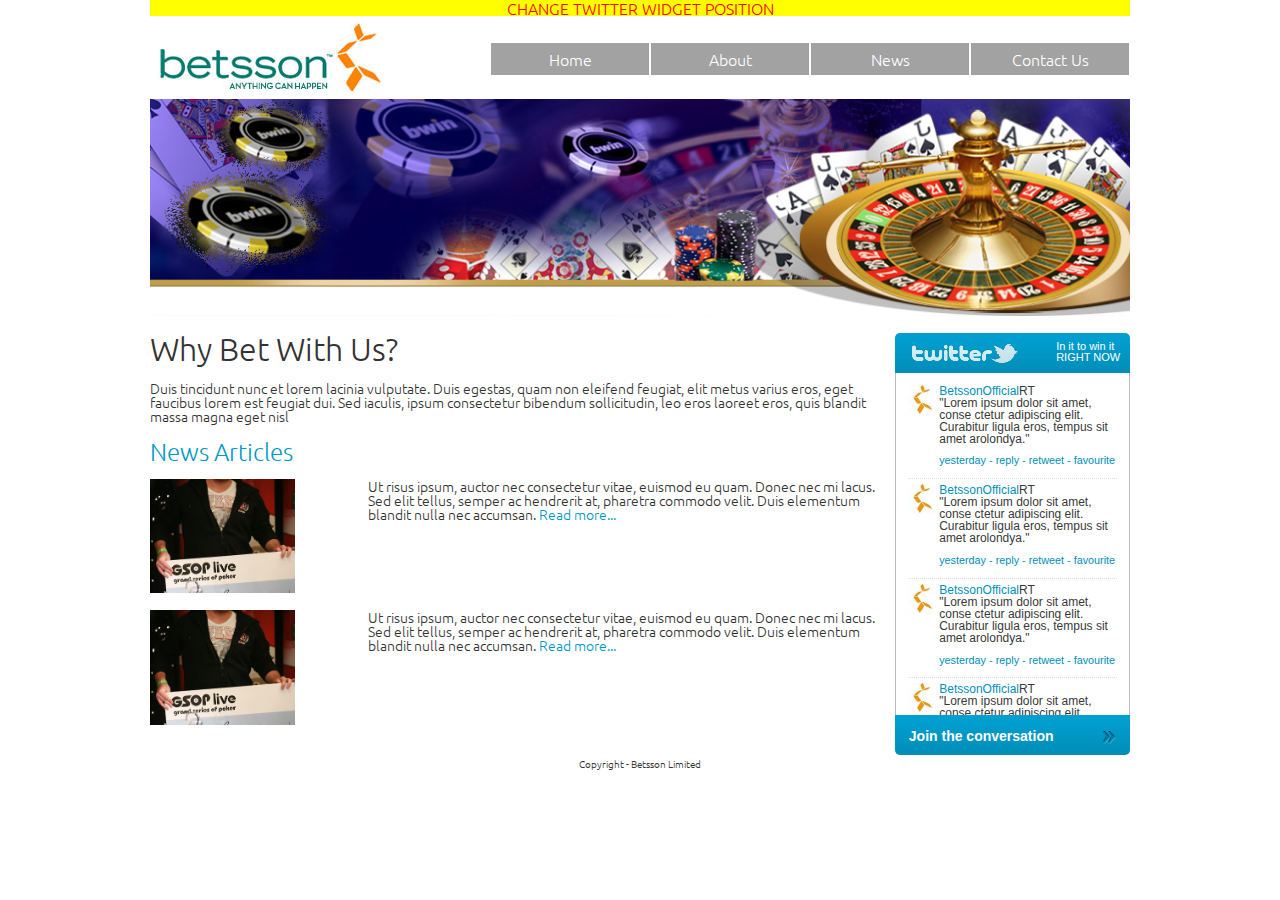
<file: index.html>
﻿<!DOCTYPE html>
<html>
    <head>
        <title></title>
        <meta http-equiv="Content-Type" content="text/html; charset=UTF-8">
        <link rel="stylesheet" href="/css/reset.css" type="text/css" />
        <link rel="stylesheet" href="/css/style.css" type="text/css" />
        <script src="/js/zepto.min.js" type="text/javascript"></script>
        <script src="/js/app.js" type="text/javascript"></script>
        <link href='http://fonts.googleapis.com/css?family=Ubuntu:300,400,300italic,400italic&amp;subset=latin,latin-ext' rel='stylesheet' type='text/css' />
        <meta name="viewport" content="width=device-width" />
    </head>
    <body>
        <div class="">
            <div class="MainContainer">
                <div class="ChangeSide" style="background-color: Yellow; color: red; text-align: center;" onclick="changeClass('leftcolumn','LeftColumn','LeftColumn1','rightcolumn','RightColumn','RightColumn1')">
                    CHANGE TWITTER WIDGET POSITION
                </div>

                <div class="PageHeader">
                    <div class="Logo"><img src="/Images/Logos/logo-Betsson.png" width="238" height="82" alt="Betsson" title="Betsson" /></div>
                    <div class="MenuContainer">
                        <div class="MenuItems"><a href="#">Home</a></div>
                        <div class="MenuItems"><a href="#">About</a></div>
                        <div class="MenuItems"><a href="#">News</a></div>
                        <div class="MenuItems"><a href="#">Contact Us</a></div>
                    </div>
                </div>
                <div class="Break"></div>
                <div class="Banner">
                    <img src="/Images/Banners/bnr-MainBanner.jpg" width="980" alt="Latest Offers" title="Latest Offers" />
                </div>

                <br />

                <div class="LeftColumn" id="leftcolumn">
                    <h1 class="Data2">Why Bet With Us?</h1><br />
                    <p>Duis tincidunt nunc et lorem lacinia vulputate. Duis egestas, quam non eleifend feugiat, elit metus varius eros, eget faucibus lorem est feugiat dui. Sed iaculis, ipsum consectetur bibendum sollicitudin, leo eros laoreet eros, quis blandit massa magna eget nisl</p>
                    <br />
                    <h2 class="Data3">News Articles</h2>

                    <div class="NewsArticle">
                        <div class="NewsArticleImage"><img src="/Images/Banners/bnr-NewsImage1.jpg" width="341" height="270" alt="News Article" title="News Article" /></div>
                        <div class="Data1 NewsArticleText">Ut risus ipsum, auctor nec consectetur vitae, euismod eu quam. Donec nec mi lacus. Sed elit tellus, semper ac hendrerit at, pharetra commodo velit. Duis elementum blandit nulla nec accumsan. <a href="#">Read more...</a></div>
                    </div>
                    <div class="NewsArticle">
                        <div class="NewsArticleImage"><img src="/Images/Banners/bnr-NewsImage1.jpg" width="341" height="270" alt="News Article" title="News Article" /></div>
                        <div class="Data1 NewsArticleText">Ut risus ipsum, auctor nec consectetur vitae, euismod eu quam. Donec nec mi lacus. Sed elit tellus, semper ac hendrerit at, pharetra commodo velit. Duis elementum blandit nulla nec accumsan. <a href="#">Read more...</a></div>
                    </div>
                    <div class="Break"></div>
                </div>
                <div class="RightColumn"  id="rightcolumn">
                    <div class="TwitterWidget">
                        <div class="TwitterWidgetHeader">
                            <div class="TwitterLogo"><img src="/Images/Logos/logo-Twitter.png" width="111" height="22" alt="Twitter" title="Twitter"/></div>
                            <div class="TwitterHeaderText">In it to win it<br />RIGHT NOW</div>
                        </div>         
                        <div class="Break"></div>
                        <div class="TweetsContainer">
                            <div class="TweetContainer Data4">
                                <div class="TweetImage"><img src="/Images/Logos/logo-BetssonTwitter.jpg" width="30" height="30" alt="Betsson" title="Betsson" /></div>
                                <div class="TweetText">
                                    <a href="#">BetssonOfficial</a>RT<br />                                    "Lorem ipsum dolor sit amet, conse ctetur adipiscing elit. Curabitur ligula eros, tempus sit amet arolondya."<br />
                                    <div class="TweetTextLinks"><br /><a href="#">yesterday</a> - <a href="#">reply</a> - <a href="#">retweet</a> - <a href="#">favourite</a></div>
                                </div>
                                <div class="Break"></div>
                                <div class="TweetDivider"></div>

                                <div class="TweetImage"><img src="/Images/Logos/logo-BetssonTwitter.jpg" width="30" height="30" alt="Betsson" title="Betsson" /></div>
                                <div class="TweetText">
                                    <a href="#">BetssonOfficial</a>RT<br />                                    "Lorem ipsum dolor sit amet, conse ctetur adipiscing elit. Curabitur ligula eros, tempus sit amet arolondya."<br />
                                    <div class="TweetTextLinks"><br /><a href="#">yesterday</a> - <a href="#">reply</a> - <a href="#">retweet</a> - <a href="#">favourite</a></div>
                                </div>
                                <div class="Break"></div>
                                <div class="TweetDivider"></div>

                                <div class="ExtraTweets">
                                    <div class="TweetImage"><img src="/Images/Logos/logo-BetssonTwitter.jpg" width="30" height="30" alt="Betsson" title="Betsson" /></div>
                                    <div class="TweetText">
                                        <a href="#">BetssonOfficial</a>RT<br />                                        "Lorem ipsum dolor sit amet, conse ctetur adipiscing elit. Curabitur ligula eros, tempus sit amet arolondya."<br />
                                        <div class="TweetTextLinks"><br /><a href="#">yesterday</a> - <a href="#">reply</a> - <a href="#">retweet</a> - <a href="#">favourite</a></div>
                                    </div>
                                    <div class="Break"></div>
                                    <div class="TweetDivider"></div>
                                    
                                    <div class="TweetImage"><img src="/Images/Logos/logo-BetssonTwitter.jpg" width="30" height="30" alt="Betsson" title="Betsson" /></div>
                                    <div class="TweetText">
                                        <a href="#">BetssonOfficial</a>RT<br />                                        "Lorem ipsum dolor sit amet, conse ctetur adipiscing elit. Curabitur ligula eros, tempus sit amet arolondya."<br />
                                        <div class="TweetTextLinks"><br /><a href="#">yesterday</a> - <a href="#">reply</a> - <a href="#">retweet</a> - <a href="#">favourite</a></div>
                                    </div>
                                    <div class="Break"></div>
                                    <div class="TweetDivider"></div>
                                    
                                    <div class="TweetImage"><img src="/Images/Logos/logo-BetssonTwitter.jpg" width="30" height="30" alt="Betsson" title="Betsson" /></div>
                                    <div class="TweetText">
                                        <a href="#">BetssonOfficial</a>RT<br />                                        "Lorem ipsum dolor sit amet, conse ctetur adipiscing elit. Curabitur ligula eros, tempus sit amet arolondya."<br />
                                        <div class="TweetTextLinks"><br /><a href="#">yesterday</a> - <a href="#">reply</a> - <a href="#">retweet</a> - <a href="#">favourite</a></div>
                                    </div>
                                    <div class="Break"></div>
                                    <div class="TweetDivider"></div>                                    
                                </div>
                                <div class="Break"></div>
                            </div>
                            <div class="Break"></div>
                        </div>
                        <div class="Break"></div>
                        <div class="TwitterWidgetFooter">
                            <div class="TwitterFooterText">Join the conversation</div>
                            <div class="TwitterFooterBullet"><a href="#"><img src="/Images/Icons/icn-TwitterWidgetFooterBullet.png" width="13" height="13" alt="More Tweets" title="More Tweets"/></a></div>
                        </div>         
                    </div>           
                </div>

                <br />
                <div class="Break"></div>                
                <div class="FooterText">
                    Copyright - Betsson Limited
                </div>
                <br />
            </div>
        </div>
    </body>
</html>
</file>
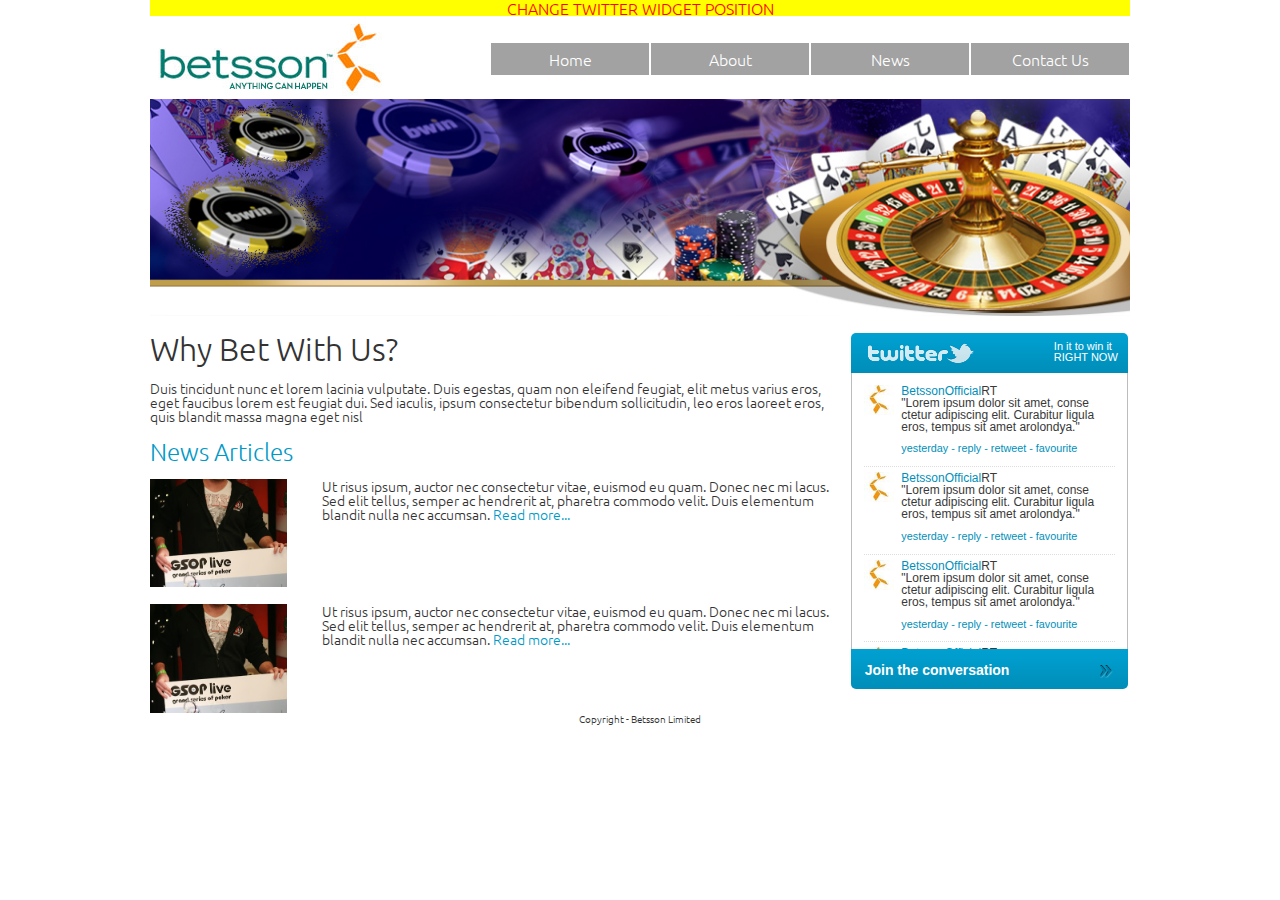
<file: index1.html>
﻿<!DOCTYPE html>
<html>
    <head>
        <title></title>
        <meta http-equiv="Content-Type" content="text/html; charset=UTF-8">
        <link rel="stylesheet" href="/css/reset.css">
        <link rel="stylesheet" href="/css/style1.css">
        <script src="/js/zepto.min.js" type="text/javascript"></script>
        <script src="/js/app.js" type="text/javascript"></script>
        <link href='http://fonts.googleapis.com/css?family=Ubuntu:300,400,300italic,400italic&amp;subset=latin,latin-ext' rel='stylesheet' type='text/css'>
        <meta name="viewport" content="width=device-width" />
    </head>
    <body>
        <div class="">
            <div class="MainContainer">
                <div class="ChangeSide" style="background-color: Yellow; color: red; text-align: center;" onclick="changeClass('leftcolumn','LeftColumn','LeftColumn1','rightcolumn','RightColumn','RightColumn1')">
                    CHANGE TWITTER WIDGET POSITION
                </div>

                <div class="PageHeader">
                    <div class="Logo"><img src="/Images/Logos/logo-Betsson.png" width="238" height="82" alt="Betsson" title="Betsson" /></div>
                    <div class="MenuContainer">
                        <div class="MenuItems"><a href="#">Home</a></div>
                        <div class="MenuItems"><a href="#">About</a></div>
                        <div class="MenuItems"><a href="#">News</a></div>
                        <div class="MenuItems"><a href="#">Contact Us</a></div>
                    </div>
                </div>
                <div class="Break"></div>
                <div class="Banner">
                    <img src="/Images/Banners/bnr-MainBanner.jpg" width="980" alt="Latest Offers" title="Latest Offers" />
                </div>

                <br />

                <div class="LeftColumn" id="leftcolumn">
                    <h1 class="Data2">Why Bet With Us?</h1><br />
                    <p>Duis tincidunt nunc et lorem lacinia vulputate. Duis egestas, quam non eleifend feugiat, elit metus varius eros, eget faucibus lorem est feugiat dui. Sed iaculis, ipsum consectetur bibendum sollicitudin, leo eros laoreet eros, quis blandit massa magna eget nisl</p>
                    <br />
                    <h2 class="Data3">News Articles</h2>

                    <div class="NewsArticle">
                        <div class="NewsArticleImage"><img src="/Images/Banners/bnr-NewsImage1.jpg" width="341" height="270" alt="News Article" title="News Article" /></div>
                        <div class="Data1 NewsArticleText">Ut risus ipsum, auctor nec consectetur vitae, euismod eu quam. Donec nec mi lacus. Sed elit tellus, semper ac hendrerit at, pharetra commodo velit. Duis elementum blandit nulla nec accumsan. <a href="#">Read more...</a></div>
                    </div>
                    <div class="NewsArticle">
                        <div class="NewsArticleImage"><img src="/Images/Banners/bnr-NewsImage1.jpg" width="341" height="270" alt="News Article" title="News Article" /></div>
                        <div class="Data1 NewsArticleText">Ut risus ipsum, auctor nec consectetur vitae, euismod eu quam. Donec nec mi lacus. Sed elit tellus, semper ac hendrerit at, pharetra commodo velit. Duis elementum blandit nulla nec accumsan. <a href="#">Read more...</a></div>
                    </div>
                    <div class="Break"></div>
                </div>
                <div class="RightColumn"  id="rightcolumn">
                    <div class="TwitterWidget">
                        <div class="TwitterWidgetHeader">
                            <div class="TwitterLogo"><img src="/Images/Logos/logo-Twitter.png" width="111" height="22" alt="Twitter" title="Twitter"/></div>
                            <div class="TwitterHeaderText">In it to win it<br />RIGHT NOW</div>
                        </div>         
                        <div class="Break"></div>
                        <div class="TweetsContainer">
                            <div class="TweetContainer Data4">
                                <div class="TweetImage"><img src="/Images/Logos/logo-BetssonTwitter.jpg" width="30" height="30" alt="Betsson" title="Betsson" /></div>
                                <div class="TweetText">
                                    <a href="#">BetssonOfficial</a>RT<br />                                    "Lorem ipsum dolor sit amet, conse ctetur adipiscing elit. Curabitur ligula eros, tempus sit amet arolondya."<br />
                                    <div class="TweetTextLinks"><br /><a href="#">yesterday</a> - <a href="#">reply</a> - <a href="#">retweet</a> - <a href="#">favourite</a></div>
                                </div>
                                <div class="Break"></div>
                                <div class="TweetDivider"></div>

                                <div class="TweetImage"><img src="/Images/Logos/logo-BetssonTwitter.jpg" width="30" height="30" alt="Betsson" title="Betsson" /></div>
                                <div class="TweetText">
                                    <a href="#">BetssonOfficial</a>RT<br />                                    "Lorem ipsum dolor sit amet, conse ctetur adipiscing elit. Curabitur ligula eros, tempus sit amet arolondya."<br />
                                    <div class="TweetTextLinks"><br /><a href="#">yesterday</a> - <a href="#">reply</a> - <a href="#">retweet</a> - <a href="#">favourite</a></div>
                                </div>
                                <div class="Break"></div>
                                <div class="TweetDivider"></div>

                                <div class="ExtraTweets">
                                    <div class="TweetImage"><img src="/Images/Logos/logo-BetssonTwitter.jpg" width="30" height="30" alt="Betsson" title="Betsson" /></div>
                                    <div class="TweetText">
                                        <a href="#">BetssonOfficial</a>RT<br />                                        "Lorem ipsum dolor sit amet, conse ctetur adipiscing elit. Curabitur ligula eros, tempus sit amet arolondya."<br />
                                        <div class="TweetTextLinks"><br /><a href="#">yesterday</a> - <a href="#">reply</a> - <a href="#">retweet</a> - <a href="#">favourite</a></div>
                                    </div>
                                    <div class="Break"></div>
                                    <div class="TweetDivider"></div>
                                    
                                    <div class="TweetImage"><img src="/Images/Logos/logo-BetssonTwitter.jpg" width="30" height="30" alt="Betsson" title="Betsson" /></div>
                                    <div class="TweetText">
                                        <a href="#">BetssonOfficial</a>RT<br />                                        "Lorem ipsum dolor sit amet, conse ctetur adipiscing elit. Curabitur ligula eros, tempus sit amet arolondya."<br />
                                        <div class="TweetTextLinks"><br /><a href="#">yesterday</a> - <a href="#">reply</a> - <a href="#">retweet</a> - <a href="#">favourite</a></div>
                                    </div>
                                    <div class="Break"></div>
                                    <div class="TweetDivider"></div>
                                    
                                    <div class="TweetImage"><img src="/Images/Logos/logo-BetssonTwitter.jpg" width="30" height="30" alt="Betsson" title="Betsson" /></div>
                                    <div class="TweetText">
                                        <a href="#">BetssonOfficial</a>RT<br />                                        "Lorem ipsum dolor sit amet, conse ctetur adipiscing elit. Curabitur ligula eros, tempus sit amet arolondya."<br />
                                        <div class="TweetTextLinks"><br /><a href="#">yesterday</a> - <a href="#">reply</a> - <a href="#">retweet</a> - <a href="#">favourite</a></div>
                                    </div>
                                    <div class="Break"></div>
                                    <div class="TweetDivider"></div>                                    
                                </div>
                                <div class="Break"></div>
                            </div>
                            <div class="Break"></div>
                        </div>
                        <div class="Break"></div>
                        <div class="TwitterWidgetFooter">
                            <div class="TwitterFooterText">Join the conversation</div>
                            <div class="TwitterFooterBullet"><a href="#"><img src="/Images/Icons/icn-TwitterWidgetFooterBullet.png" width="13" height="13" alt="More Tweets" title="More Tweets"/></a></div>
                        </div>         
                    </div>           
                </div>

                <br />
                <div class="Break"></div>                
                <div class="FooterText">
                    Copyright - Betsson Limited
                </div>
                <br />
            </div>
        </div>
    </body>
</html>
</file>
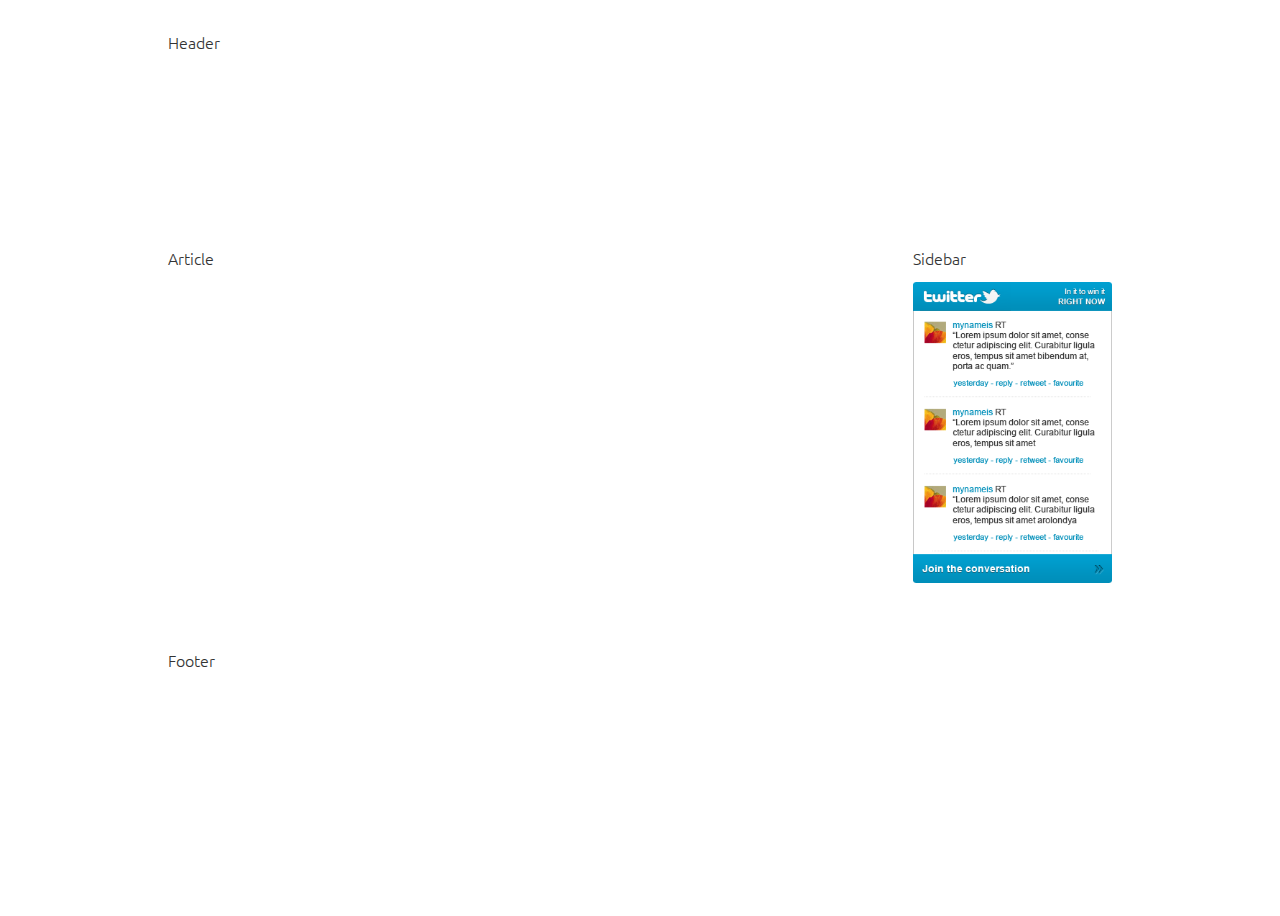
<file: index2.html>
﻿<!DOCTYPE html>
<html>
    <head>
        <title></title>
        <meta http-equiv="Content-Type" content="text/html; charset=UTF-8">
        <link rel="stylesheet" href="/css/reset.css">
        <link rel="stylesheet" href="/css/style.css">
        <script src="/js/zepto.min.js" type="text/javascript"></script>
        <script src="/js/app.js" type="text/javascript"></script>
        <link href='http://fonts.googleapis.com/css?family=Ubuntu:300,400,300italic,400italic&subset=latin,latin-ext' rel='stylesheet' type='text/css'>
    </head>
    <body>
        <div class="page">
            <header>
                <span>Header</span>
            </header>
            <article>
                <span>Article</span>
            </article>
            <section id="sidebar">
                <span>Sidebar</span>
                <img src="/Images/widget.png">
            </section>
            <div class="clear"></div>
            <footer>
                <span>Footer</span>
            </footer>
        </div>
    </body>
</html>
</file>
<file: css/style.css>
/* 
    Document   : style
    Created on : Feb 25, 2013, 10:38:04 AM
    Author     : mika2
    Description:
        Purpose of the stylesheet follows.
*/

html,
body {
    background-color: #ffffff;
    font-family: ubuntu;
    font-weight: 300;
    font-size: 16px;
    color: white;
    height: 100%;
    padding: 0;
    margin: 0;
    color: #333333;
}

a 
{
    color: #ffffff;
    text-decoration: none;
}

a:hover
{
    color: #0099c7;
    text-decoration: none;    
}


.page {
    max-width: 980px;
    width: 980px;
    margin: auto;
}

footer,
header {
    margin: 1em 0em;
    height: 200px;
    width: 100%;
}

header, footer, article, #sidebar {
    border: 2px dashed white;
    border-radius: 0.5em;
    padding: 1em;
}

article {
    float: left;
    width: 74%;
}

#sidebar {
    width: 24%;
    float: right;
}

#sidebar > img {
    width: 100%;
    height: auto;
    margin: 1em 0;
}

.Break
{
    clear: both;
}

.Data1
{
    font-size: 0.875em;
}
.Data1 A
{
    color: #0099c7;
}
.Data1 A:hover
{
    color: #0099c7;
}

.Data2
{
    font-size: 2em;
}

.Data3
{
    color: #0099c7;    
    font-size: 1.5em;
}

.Data4
{
    color: #393939;    
    font-size: 0.75em;
}
.Data4 A    
{
    color: #008fba;    
}
.Data4 A:hover   
{
    text-decoration: underline;    
}

.LightBlue1
{
    background-color: #009bcb;
}

.TwitterWidgetHeader
{
    background-image: url('/Images/Gradients/grd-TwitterWidgetHeader.gif');
    background-repeat: repeat-x;
    height: 2.5em;
    width: 100%;
    -webkit-border-top-left-radius: 5px;
    -webkit-border-top-right-radius: 5px;
    -moz-border-radius-topleft: 5px;
    -moz-border-radius-topright: 5px;
    border-top-left-radius: 5px;
    border-top-right-radius: 5px;    
}

.TwitterWidgetFooter
{
    background-image: url('/Images/Gradients/grd-TwitterWidgetFooter.gif');
    background-repeat: repeat-x;
    height: 2.5em;
    width: 100%;
    -webkit-border-bottom-left-radius: 5px;
    -webkit-border-bottom-right-radius: 5px;
    -moz-border-radius-bottomleft: 5px;
    -moz-border-radius-bottomright: 5px;
    border-bottom-left-radius: 5px;
    border-bottom-right-radius: 5px;    
}

.TwitterLogo
{
    padding: 0.5625em 0 0.4em 0.9em;
    float: left;    
}

.TwitterHeaderText
{
    float: right;
    font-size: 0.6875em;
    color: #ffffff;
    padding: 0.8em 0.9em 0 0;
    font-family: Arial;    
}

.TweetsContainer
{
    border-left: 1px solid #bcbcbc;
    border-right: 1px solid #bcbcbc;
    width: 100%;
}

.TweetContainer
{
    clear: both;
    padding: 1em 1em 0 1em;
}

.TweetImage
{
    float: left;
    width: 20%;    
}

.TweetText
{
    float: right;
    width: 80%;
    font-family: Arial;
}

.TweetTextLinks
{
    font-size: 0.9em;
    color: #0099c7;    
}

.TweetDivider
{
    background-image: url('/Images/Backgrounds/bgr-TweetDivider.gif');
    background-repeat: repeat-x;
    height: 1px;
    width: 100%;    
    padding-bottom: 0.5em;
    margin-top: 1em;
}

.TwitterFooterText
{
    font-size: 0.875em;
    font-family: Arial;
    font-weight: bold;
    color: #ffffff;
    padding: 1em;
    float: left;    
}

.TwitterFooterBullet
{
    float: right;
    padding: 0.9em;    
}

.FooterText
{
    text-align: center;
    font-size: 0.6em;    
}

.ChangeSide
{
    display: none;
}

/* Smartphones (portrait) ----------- */
@media only screen 
and (max-width : 320px) {
/* Styles   
body {
    background-color: red;
}
*/
    .MainContainer
    {
        margin: 0 5%;
    }

    .Logo, MenuContainer
    {
        text-align: center;
        width:100%;
    }
    
    .MenuItems
    {
        text-align: center;
        width:100%;
        background-color: #a2a2a2;
        padding: 0.5em 0;
        border-top: 1px solid #ffffff;
        border-bottom: 1px solid #ffffff;
    }
    
    .Banner
    {
        display: none;
    }
    
    h1
    {
        text-align: center;
    }
    
    p
    {
        text-align: center;
        font-size: 0.875em;
    }
    
    .NewsArticleImage
    {
        width: 20%;
        float: left;
    }
    .NewsArticleImage img
    {
        width: 100%;
        height: 100%;
    }
    
    .NewsArticleText
    {
        width: 70%;
        float: right;        
    }
    
    .NewsArticle
    {
        clear: both;
        padding: 1em 0;
    }
    
    .LeftColumn
    {
        clear: both;        
    }
    
    .TwitterWidget
    {
        margin-top: 1em;
    }
    
    .ExtraTweets
    {
        display: none;
    }    
}


/* iPads (portrait and landscape) ----------- */
@media only screen 
and (min-width : 321px) 
and (max-width : 768px) {
/* Styles */
    .MainContainer
    {
        margin: 0 5%;
    }

    .Logo, MenuContainer
    {
        text-align: center;
        width:100%;
    }
    
    .MenuItems
    {
        text-align: center;
        width:50%;
        background-color: #a2a2a2;
        padding: 0.5em 0;
        border-top: 1px solid #ffffff;
        border-bottom: 1px solid #ffffff;
        float: left;
    }
    
    .Banner img
    {
        width: 100%;
    }
 
    h1
    {
        text-align: center;
    }
    
    p
    {
        text-align: center;
        font-size: 0.875em;
    }
    
    .NewsArticleImage
    {
        width: 20%;
        float: left;
    }
    .NewsArticleImage img
    {
        width: 100%;
        height: 100%;
    }
    
    .NewsArticleText
    {
        width: 70%;
        float: right;        
    }
    
    .NewsArticle
    {
        clear: both;
        padding: 1em 0;
    }
    
    .LeftColumn
    {
        clear: both;        
    }
    
    .TwitterWidget
    {
        margin-top: 1em;
    }
    
    .ExtraTweets
    {
        display: none;
    }
    
    .TweetImage
    {
        width: 10%;    
    }

    .TweetText
    {
        width: 90%;
    }
    
}

/* Desktops and laptops ----------- */
@media only screen 
and (min-width : 769px) {
/* Styles */

    .MainContainer
    {
        margin: 0;
        width: 61.25em;    
        margin-left: auto;
        margin-right: auto;               
    }   

    
    .Logo
    {
        float: left;
    }
    
    .MenuContainer
    {
        float: right;
        white-space: nowrap;
        margin-top:1.7em;
    }
    
    .MenuItems
    {
        background-color: #a2a2a2;
        padding: 0.5em 0;
        float: left;
        border-left: 1px solid #ffffff;
        border-right: 1px solid #ffffff; 
        width:10em;    
        text-align: center;   
    }
     
     
    .Banner img
    {
        width: 100%;
    }
 
    h1
    {
        text-align: left;
    }
    
    p
    {
        text-align: left;
        font-size: 0.875em;
    }
    
    .NewsArticleImage
    {
        width: 20%;
        float: left;
    }
    .NewsArticleImage img
    {
        width: 100%;
        height: 100%;
    }
    
    .NewsArticleText
    {
        width: 70%;
        float: right;        
    }
    
    .NewsArticle
    {
        clear: both;
        padding: 1em 0;
    }
    
    .LeftColumn
    {
        float: left;  
        width: 74%;
    }
    
    .RightColumn
    {
        width: 24%;
        float: right;
    }
    
    .LeftColumn1
    {
        float: right;  
        width: 74%;
    }
    
    .RightColumn1
    {
        width: 24%;
        float: left;
    }
    
    .TwitterWidget
    {
        margin-top: 0em;
    }
        
    .TweetImage
    {
        width: 15%;    
    }

    .TweetText
    {
        width: 85%;
    }
    
    .TweetContainer
    {
        height: 28.5em;   
        overflow: auto;     
    }
     
    .ChangeSide
    {
        display: block;
    }
     
}
</file>
<file: css/style1.css>
/* 
    Document   : style
    Created on : Feb 25, 2013, 10:38:04 AM
    Author     : mika2
    Description:
        Purpose of the stylesheet follows.
*/

html,
body {
    background-color: #ffffff;
    font-family: ubuntu;
    font-weight: 300;
    font-size: 16px;
    color: white;
    height: 100%;
    padding: 0;
    margin: 0;
    color: #333333;
}

a 
{
    color: #ffffff;
    text-decoration: none;
}

a:hover
{
    color: #0099c7;
    text-decoration: none;    
}


.page {
    max-width: 980px;
    width: 980px;
    margin: auto;
}

footer,
header {
    margin: 1em 0em;
    height: 200px;
    width: 100%;
}

header, footer, article, #sidebar {
    border: 2px dashed white;
    border-radius: 0.5em;
    padding: 1em;
}

article {
    float: left;
    width: 74%;
}

#sidebar {
    width: 24%;
    float: right;
}

#sidebar > img {
    width: 100%;
    height: auto;
    margin: 1em 0;
}

.Break
{
    clear: both;
}

.Data1
{
    font-size: 0.875em;
}
.Data1 A
{
    color: #0099c7;
}
.Data1 A:hover
{
    color: #0099c7;
}

.Data2
{
    font-size: 2em;
}

.Data3
{
    color: #0099c7;    
    font-size: 1.5em;
}

.Data4
{
    color: #393939;    
    font-size: 0.75em;
}
.Data4 A    
{
    color: #008fba;    
}
.Data4 A:hover   
{
    text-decoration: underline;    
}

.LightBlue1
{
    background-color: #009bcb;
}

.TwitterWidgetHeader
{
    background-image: url('/Images/Gradients/grd-TwitterWidgetHeader.gif');
    background-repeat: repeat-x;
    height: 2.5em;
    width: 100%;
    -webkit-border-top-left-radius: 5px;
    -webkit-border-top-right-radius: 5px;
    -moz-border-radius-topleft: 5px;
    -moz-border-radius-topright: 5px;
    border-top-left-radius: 5px;
    border-top-right-radius: 5px;    
}

.TwitterWidgetFooter
{
    background-image: url('/Images/Gradients/grd-TwitterWidgetFooter.gif');
    background-repeat: repeat-x;
    height: 2.5em;
    width: 100%;
    -webkit-border-bottom-left-radius: 5px;
    -webkit-border-bottom-right-radius: 5px;
    -moz-border-radius-bottomleft: 5px;
    -moz-border-radius-bottomright: 5px;
    border-bottom-left-radius: 5px;
    border-bottom-right-radius: 5px;    
}

.TwitterLogo
{
    padding: 0.5625em 0 0.4em 0.9em;
    float: left;    
}

.TwitterHeaderText
{
    float: right;
    font-size: 0.6875em;
    color: #ffffff;
    padding: 0.8em 0.9em 0 0;
    font-family: Arial;    
}

.TweetsContainer
{
    border-left: 1px solid #bcbcbc;
    border-right: 1px solid #bcbcbc;
    width: 100%;
}

.TweetContainer
{
    clear: both;
    padding: 1em 1em 0 1em;
}

.TweetImage
{
    float: left;
    width: 20%;    
}

.TweetText
{
    float: right;
    width: 80%;
    font-family: Arial;
}

.TweetTextLinks
{
    font-size: 0.9em;
    color: #0099c7;    
}

.TweetDivider
{
    background-image: url('/Images/Backgrounds/bgr-TweetDivider.gif');
    background-repeat: repeat-x;
    height: 1px;
    width: 100%;    
    padding-bottom: 0.5em;
    margin-top: 1em;
}

.TwitterFooterText
{
    font-size: 0.875em;
    font-family: Arial;
    font-weight: bold;
    color: #ffffff;
    padding: 1em;
    float: left;    
}

.TwitterFooterBullet
{
    float: right;
    padding: 0.9em;    
}

.FooterText
{
    text-align: center;
    font-size: 0.6em;    
}

/* Smartphones (portrait) ----------- */
@media only screen 
and (max-width : 320px) {
/* Styles   
body {
    background-color: red;
}
*/
    .MainContainer
    {
        margin: 0 5%;
    }

    .Logo, MenuContainer
    {
        text-align: center;
        width:100%;
    }
    
    .MenuItems
    {
        text-align: center;
        width:100%;
        background-color: #a2a2a2;
        padding: 0.5em 0;
        border-top: 1px solid #ffffff;
        border-bottom: 1px solid #ffffff;
    }
    
    .Banner
    {
        display: none;
    }
    
    h1
    {
        text-align: center;
    }
    
    p
    {
        text-align: center;
        font-size: 0.875em;
    }
    
    .NewsArticleImage
    {
        width: 20%;
        float: left;
    }
    .NewsArticleImage img
    {
        width: 100%;
        height: 100%;
    }
    
    .NewsArticleText
    {
        width: 70%;
        float: right;        
    }
    
    .NewsArticle
    {
        clear: both;
        padding: 1em 0;
    }
    
    .LeftColumn
    {
        clear: both;        
    }
    
    .TwitterWidget
    {
        margin-top: 1em;
    }
    
    .ExtraTweets
    {
        display: none;
    }    
}


/* iPads (portrait and landscape) ----------- */
@media only screen 
and (min-width : 321px) 
and (max-width : 768px) {
/* Styles */
    .MainContainer
    {
        margin: 0 5%;
    }

    .Logo, MenuContainer
    {
        text-align: center;
        width:100%;
    }
    
    .MenuItems
    {
        text-align: center;
        width:50%;
        background-color: #a2a2a2;
        padding: 0.5em 0;
        border-top: 1px solid #ffffff;
        border-bottom: 1px solid #ffffff;
        float: left;
    }
    
    .Banner img
    {
        width: 100%;
    }
 
    h1
    {
        text-align: center;
    }
    
    p
    {
        text-align: center;
        font-size: 0.875em;
    }
    
    .NewsArticleImage
    {
        width: 20%;
        float: left;
    }
    .NewsArticleImage img
    {
        width: 100%;
        height: 100%;
    }
    
    .NewsArticleText
    {
        width: 70%;
        float: right;        
    }
    
    .NewsArticle
    {
        clear: both;
        padding: 1em 0;
    }
    
    .LeftColumn
    {
        clear: both;        
    }
    
    .TwitterWidget
    {
        margin-top: 1em;
    }
    
    .ExtraTweets
    {
        display: none;
    }
    
    .TweetImage
    {
        width: 10%;    
    }

    .TweetText
    {
        width: 90%;
    }
    
}

/* Desktops and laptops ----------- */
@media only screen 
and (min-width : 769px) {
/* Styles */

    .MainContainer
    {
        margin: 0;
        width: 61.25em;    
        margin-left: auto;
        margin-right: auto;               
    }   

    
    .Logo
    {
        float: left;
    }
    
    .MenuContainer
    {
        float: right;
        white-space: nowrap;
        margin-top:1.7em;
    }
    
    .MenuItems
    {
        background-color: #a2a2a2;
        padding: 0.5em 0;
        float: left;
        border-left: 1px solid #ffffff;
        border-right: 1px solid #ffffff; 
        width:10em;    
        text-align: center;   
    }
     
     
    .Banner img
    {
        width: 100%;
    }
 
    h1
    {
        text-align: left;
    }
    
    p
    {
        text-align: left;
        font-size: 0.875em;
    }
    
    .NewsArticleImage
    {
        width: 20%;
        float: left;
    }
    .NewsArticleImage img
    {
        width: 100%;
        height: 100%;
    }
    
    .NewsArticleText
    {
        width: 75%;
        float: right;        
    }
    
    .NewsArticle
    {
        clear: both;
        padding: 1em 0;
    }
    
    .LeftColumn
    {
        float: left;  
        width: 70%;
    }
    
    .RightColumn
    {
        width: 28.5%;
        float: right;
    }
       
    .LeftColumn1
    {
        float: right;  
        width: 70%;
    }
    
    .RightColumn1
    {
        width: 28.5%;
        float: left;
    }
        
    .TweetImage
    {
        width: 15%;    
    }

    .TweetText
    {
        width: 85%;
    }
    
    .TweetContainer
    {
        height: 23em;   
        overflow: auto;     
    }

    .TwitterWidget
    {
        width: 17.3125em;
    }     
}
</file>
